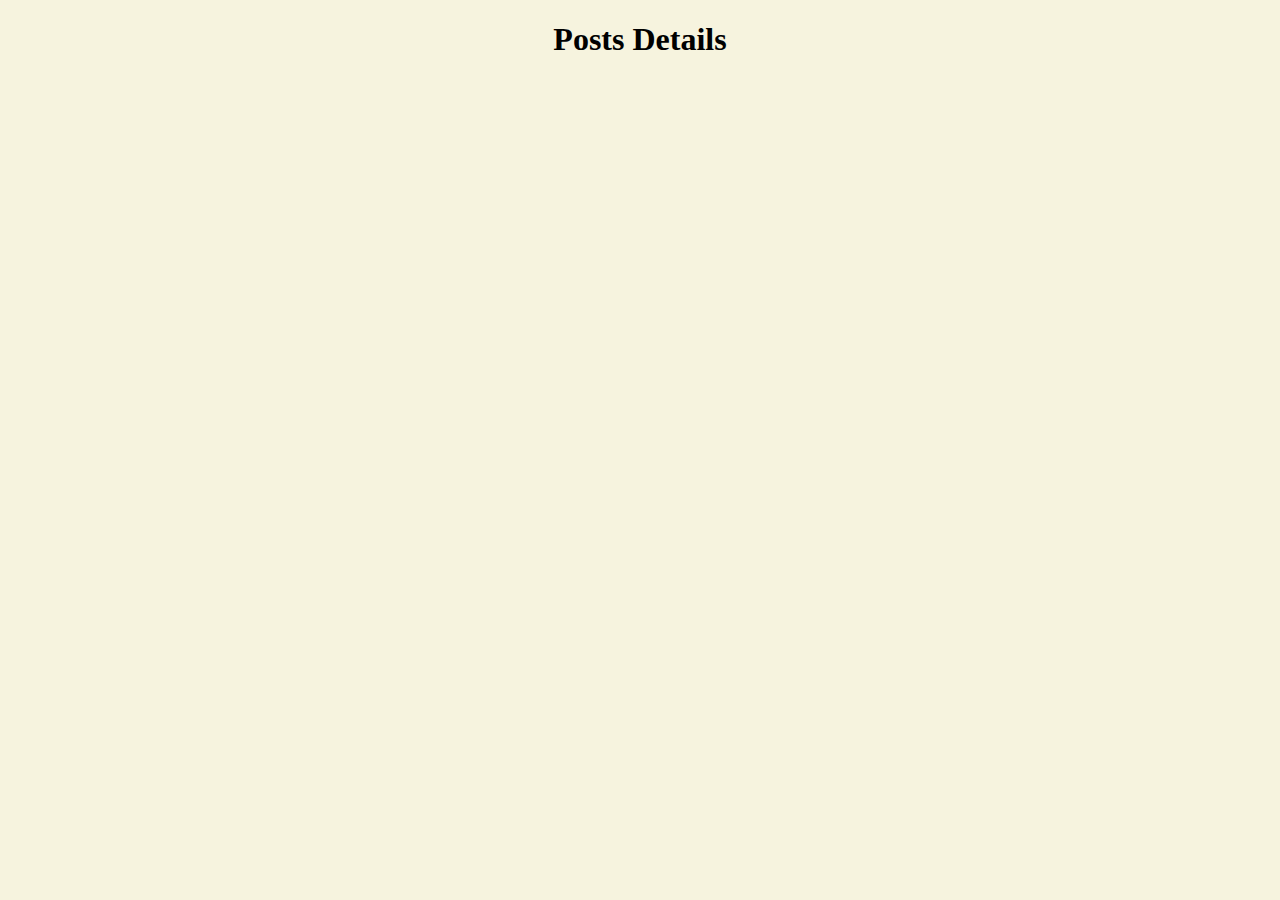
<file: post-details.html>
<!doctype html>
<html lang="en">
<head>
    <meta charset="UTF-8">
    <meta name="viewport"
          content="width=device-width, user-scalable=no, initial-scale=1.0, maximum-scale=1.0, minimum-scale=1.0">
    <meta http-equiv="X-UA-Compatible" content="ie=edge">
    <link rel="stylesheet" href="style.css">
    <title>Post-details | Project.js</title>
</head>
<body class="body-post">
<h1 class="post-details">Posts Details</h1>
<script src = 'post-details.js'></script>
</body>
</html>
</file>
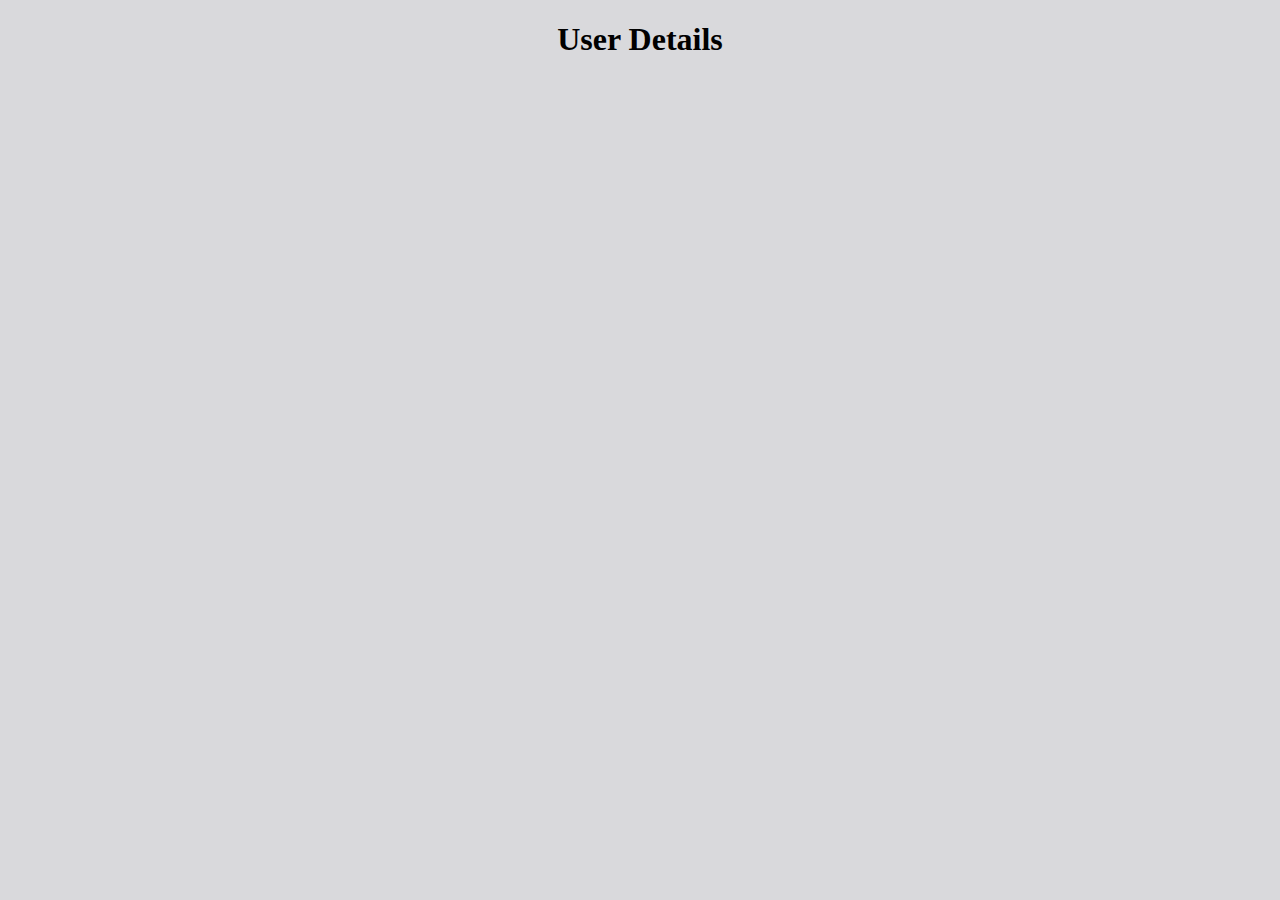
<file: user-details.html>
<!doctype html>
<html lang="en">
<head>
    <meta charset="UTF-8">
    <meta name="viewport"
          content="width=device-width, user-scalable=no, initial-scale=1.0, maximum-scale=1.0, minimum-scale=1.0">
    <meta http-equiv="X-UA-Compatible" content="ie=edge">
    <link rel="stylesheet" href="style.css">
    <title>User-details.html | Project.JS</title>
</head>
<body class="body-details">
<h1 class="user1">User Details</h1>
<script src = 'user-details.js'></script>
</body>
</html>
</file>
<file: style.css>
/*-------------index.html--------------------*/

*{

    padding: 0;
    box-sizing: border-box;
}

/*------------users----------------------*/


.users-title{
    text-align: center;
}
.users{
    display: flex;
    flex-wrap: wrap;
    font-size: 25px;
}
.users:nth-child(n) div{
    padding: 20px;
    flex:45%
}
.users p{
    text-align: center;
}
.users a{
    display: flex;
    align-items: center;
    justify-content: center;
    text-decoration: none;
}
.users a button{
    padding: 5px 50px;
    font-size: 20px;
}


/*-------------user-details.html--------------------*/

.body-details{
    background-color: #d9d9dc;
}
.section-user{
    display: flex;
    flex-wrap: wrap;
    align-items: center;
    justify-content: flex-start;
    margin: 20px;
    gap: 50px;
}
.section-user>div:nth-child(n){
    width: 20%;
}
.section-user>div:nth-child(n) p {
    margin: 5px;
}
.user1{
    text-align: center;
}
section div button {
    padding: 5px 50px ;
    border-radius: 10px;
   
}



/*-----------posts-details----------------*/

.post-details{
    text-align: center;
    margin-bottom: 50px;
}
.section-post{
    display: flex;
    flex-wrap: wrap;
    align-items: flex-start;
    justify-content: space-between;
    margin: 20px;
    gap: 30px;

}
.section-post div {
    width: 20%;
    height: 20%;
    display: flex;
    flex-direction: column;
    align-items: flex-start;

}
.section-post div:nth-child(n) p {
    margin: 5px;
}
.section-post div:nth-child(n) p:nth-child(1) {
    font-weight: 700;
}
.body-post{
    background-color: #f6f3de;
}
</file>
